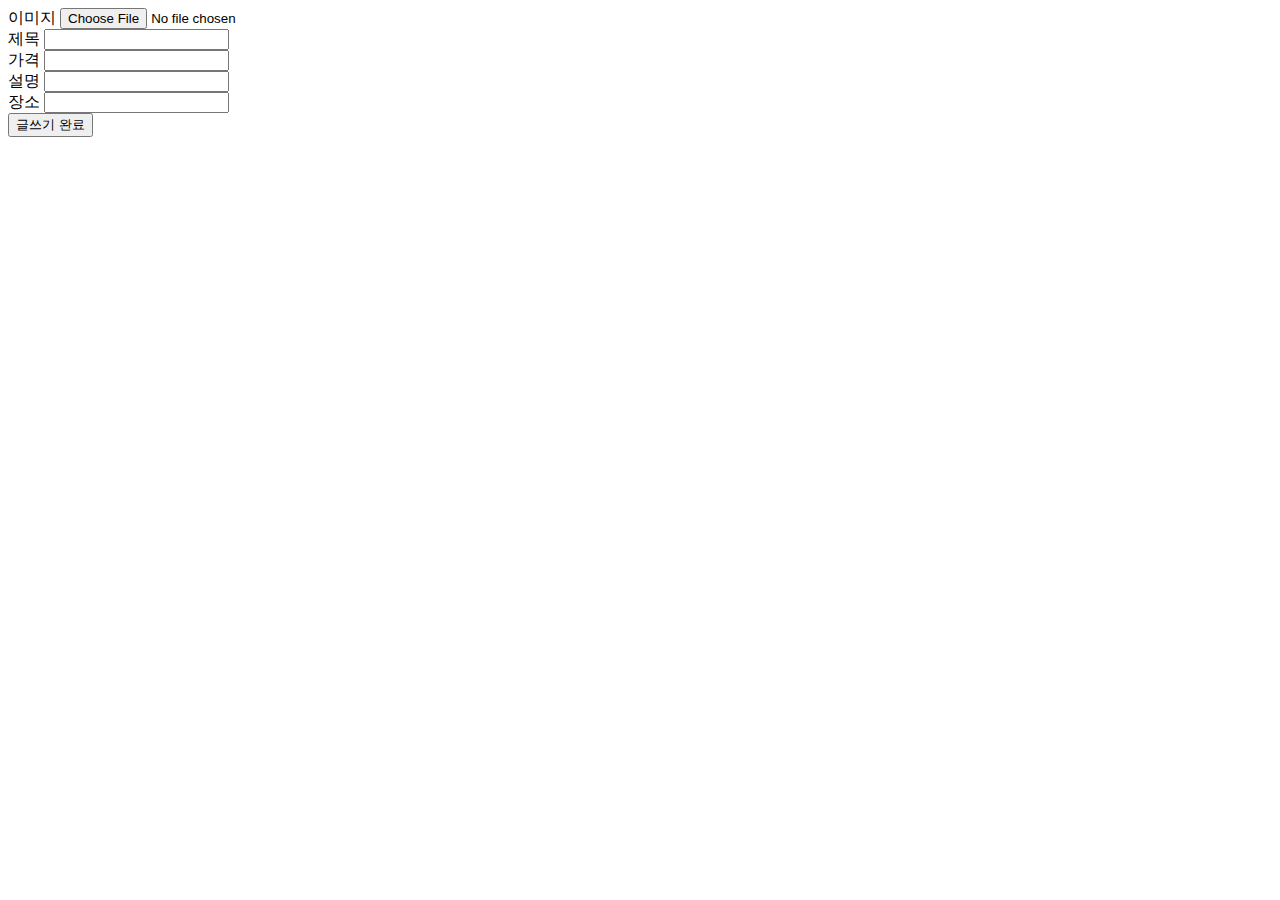
<file: frontend/write.html>
<!DOCTYPE html>
<html lang="en">
  <head>
    <meta charset="UTF-8" />
    <meta name="viewport" content="width=device-width, initial-scale=1.0" />
    <title>Document</title>
  </head>

  <body>
    <form id="write-form">
      <div>
        <label for="">이미지</label>
        <input type="file" id="image" name="image" />
      </div>
      <div>
        <label for="">제목</label>
        <input type="text" id="title" name="title" />
      </div>
      <div>
        <label for="">가격</label>
        <input type="number" id="price" name="price" />
      </div>
      <div>
        <label for="">설명</label>
        <input type="text" id="description" name="description" />
      </div>
      <div>
        <label for="">장소</label>
        <input type="text" id="place" name="place" />
      </div>
      <div>
        <button type="submit">글쓰기 완료</button>
      </div>
    </form>
    <script src="write.js"></script>
  </body>
</html>
</file>
